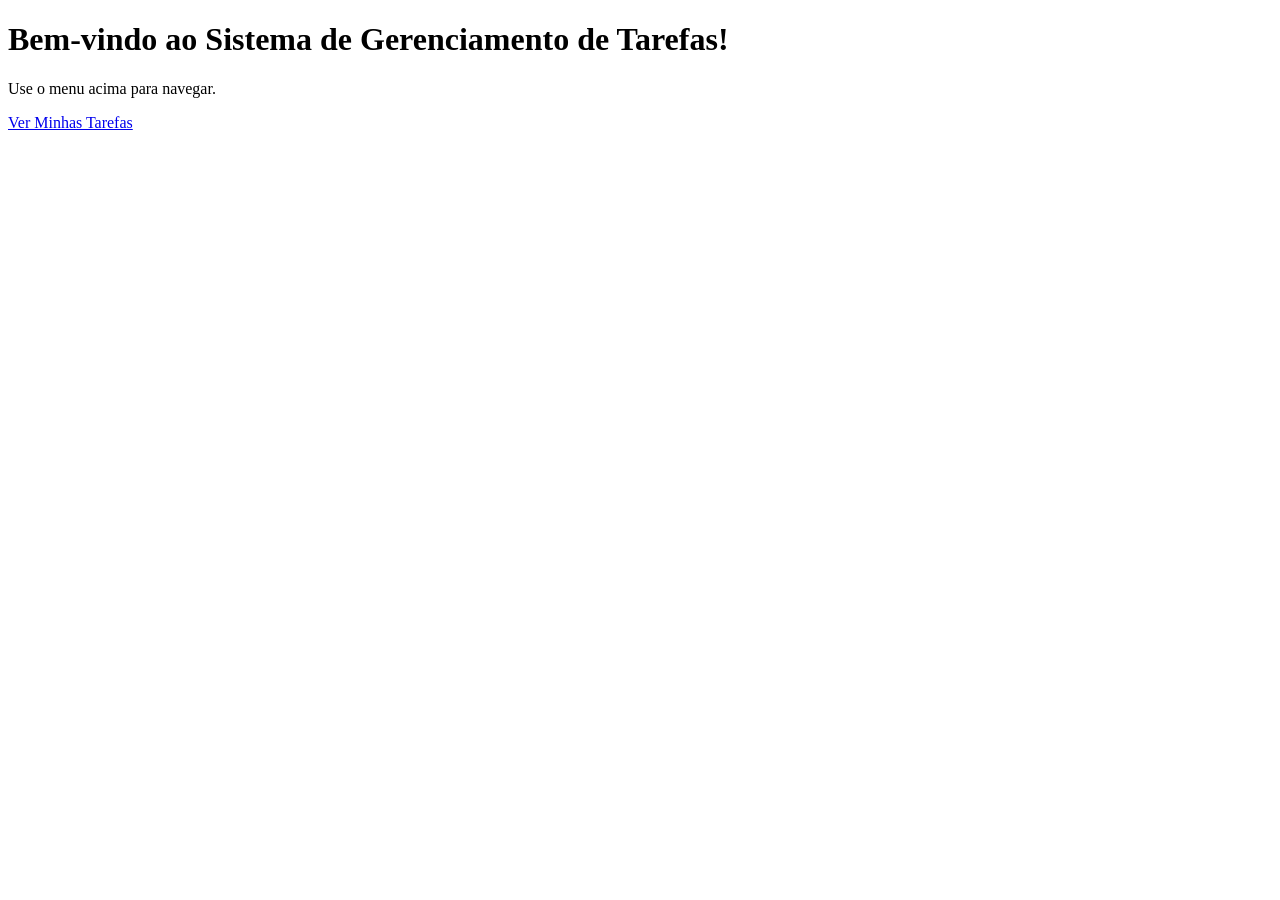
<file: src/main/resources/templates/index.html>
<!DOCTYPE html>
<html lang="pt-BR" xmlns:th="http://www.thymeleaf.org" xmlns:sec="http://www.thymeleaf.org/thymeleaf-extras-springsecurity6">
  <th:block th:replace="~{/../fragments/head :: head('Página Inicial')}"></th:block>
  <body>
    <th:block th:replace="~{/../fragments/head :: header}"></th:block>
    <div class="container mt-5">
      <h1>Bem-vindo ao Sistema de Gerenciamento de Tarefas!</h1>
      <p class="lead">Use o menu acima para navegar.</p>
      
      <div class="mt-4">
        <a href="/task" class="btn btn-primary">Ver Minhas Tarefas</a>
      </div>
    </div>
    <th:block th:replace="~{/../fragments/footer :: footer}"></th:block>
  </body>
</html>
</file>
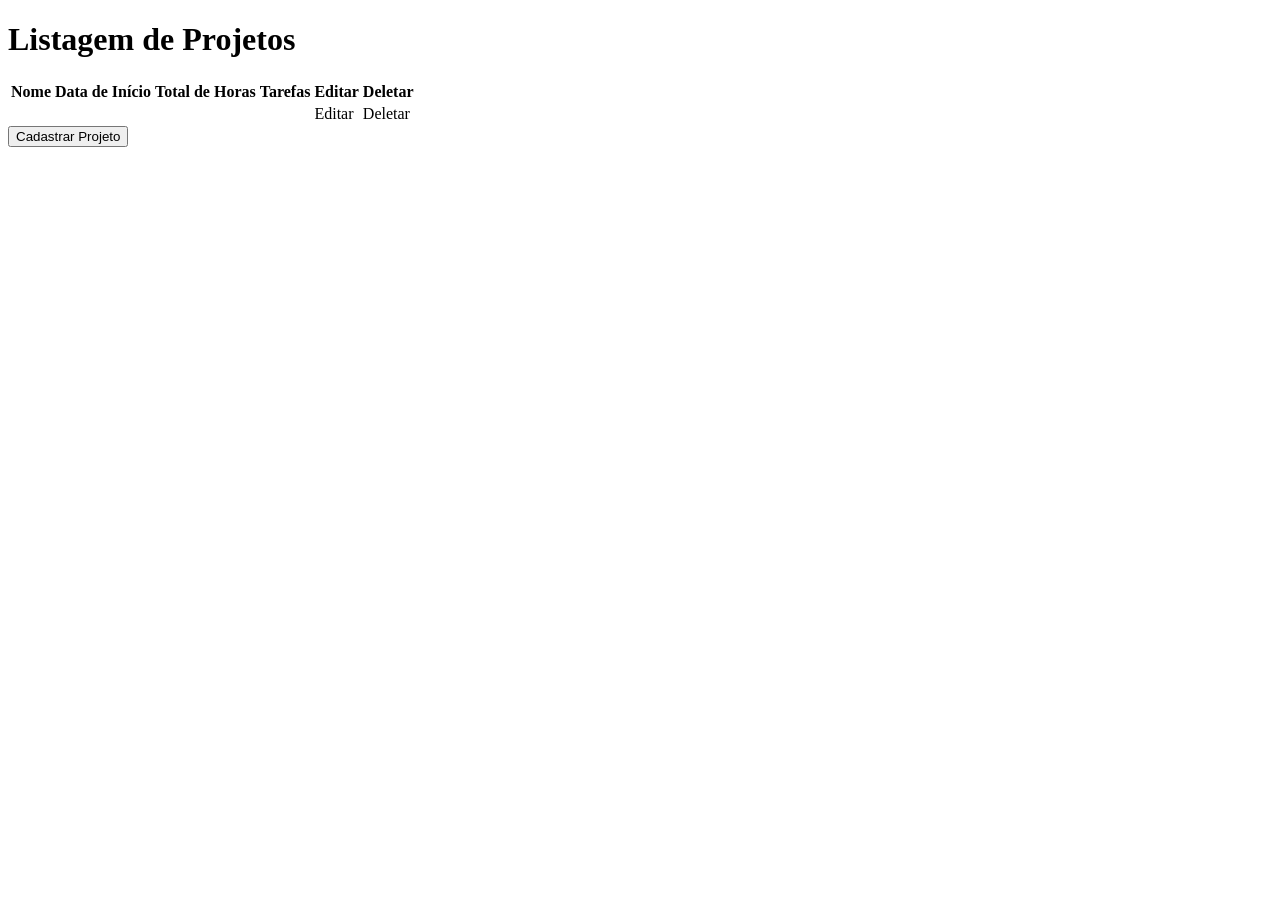
<file: src/main/resources/templates/projeto/index.html>
<!DOCTYPE html>
<html lang="pt-BR" xmlns:th="http://www.thymeleaf.org" xmlns:sec="http://www.thymeleaf.org/thymeleaf-extras-springsecurity6">
  <th:block th:replace="~{/../fragments/head :: head('Listar Projetos')}"></th:block>
  <body>
    <th:block th:replace="~{/../fragments/head :: header}"></th:block>
    <div class="container">
      <h1>Listagem de Projetos</h1>
      <table class="table table-striped">
        <thead>
          <tr>
            <th scope="col">Nome</th>
            <th scope="col">Data de Início</th>
            <th scope="col">Total de Horas</th>
            <th scope="col">Tarefas</th>
            <th scope="col">Editar</th>
            <th scope="col">Deletar</th>
          </tr>
        </thead>
        <tbody>
          <tr th:each="projeto : ${projetos}">
            <td th:text="${projeto.nome}"></td>
            <td th:text="${#temporals.format(projeto.dataInicio, 'dd/MM/yyyy HH:mm')}"></td>
            <td th:text="${projeto.totalHoras}"></td>
            <td th:text="${projeto.itens.size()}"></td>
            <td>
              <a th:href="@{/projeto/edit/{id}(id=${projeto.id})}">Editar</a>
            </td>
            <td>
              <a th:href="@{/projeto/delete/{id}(id=${projeto.id})}">Deletar</a>
            </td>
          </tr>
        </tbody>
      </table>
      <div class="row">
        <a th:href="@{/projeto/create}">
          <button sec:authorize="hasAuthority('Admin')" class="btn btn-primary">Cadastrar Projeto</button>
        </a>
      </div>
    </div>
    <th:block th:replace="~{/../fragments/footer :: footer}"></th:block>
  </body>
</html>
</file>
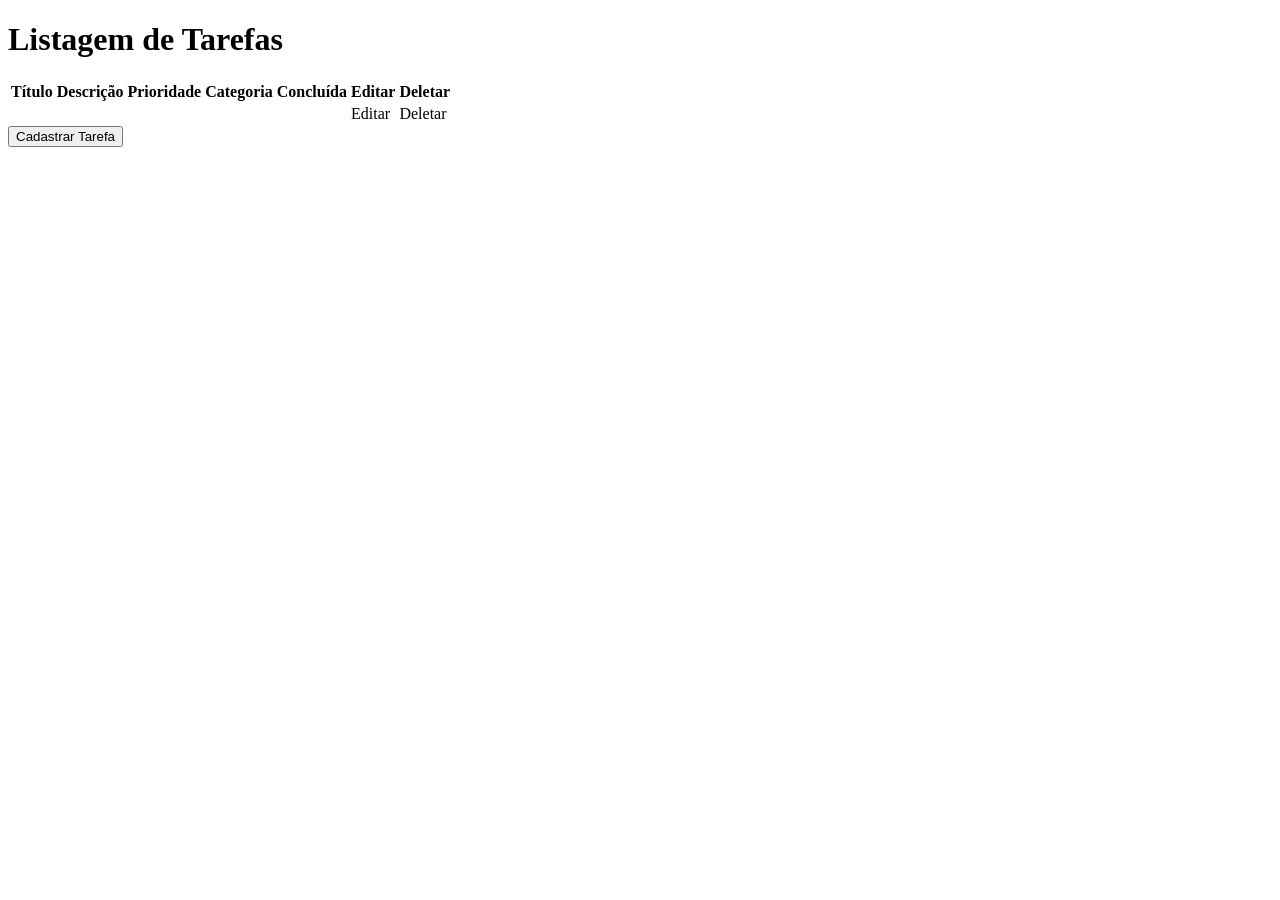
<file: src/main/resources/templates/task/index.html>
<!DOCTYPE html>
<html lang="pt-BR" xmlns:th="http://www.thymeleaf.org" xmlns:sec="http://www.thymeleaf.org/thymeleaf-extras-springsecurity6">
  <th:block th:replace="~{/../fragments/head :: head('Listar Tarefas')}"></th:block>
  <body>
    <th:block th:replace="~{/../fragments/head :: header}"></th:block>
    <div class="container">
      <h1>Listagem de Tarefas</h1>
      <table class="table table-striped">
        <thead>
          <tr>
            <th scope="col">Título</th>
            <th scope="col">Descrição</th>
            <th scope="col">Prioridade</th>
            <th scope="col">Categoria</th>
            <th scope="col">Concluída</th>
            <th scope="col">Editar</th>
            <th scope="col">Deletar</th>
          </tr>
        </thead>
        <tbody>
          <tr th:each="tarefa : ${tarefasList}">
            <td scope="row" th:text="${tarefa.titulo}"></td>
            <td scope="row" th:text="${tarefa.descricao}"></td>
            <td scope="row" th:text="${tarefa.prioridade}"></td>
            <td scope="row" th:text="${tarefa.categoria}"></td>
            <td scope="row" th:text="${tarefa.concluida ? 'Sim' : 'Não'}"></td>
            <td>
              <a th:href="@{/task/edit/{id}(id=${tarefa.id})}">Editar</a>
            </td>
            <td>
              <a th:href="@{/task/delete/{id}(id=${tarefa.id})}">Deletar</a>
            </td>
          </tr>
        </tbody>
      </table>
      <div class="row">
        <a th:href="@{/task/create}">
          <button sec:authorize="hasAuthority('Admin')" class="btn btn-primary">Cadastrar Tarefa</button>
        </a>
      </div>
    </div>
    <th:block th:replace="~{/../fragments/footer :: footer}"></th:block>
  </body>
</html>
</file>
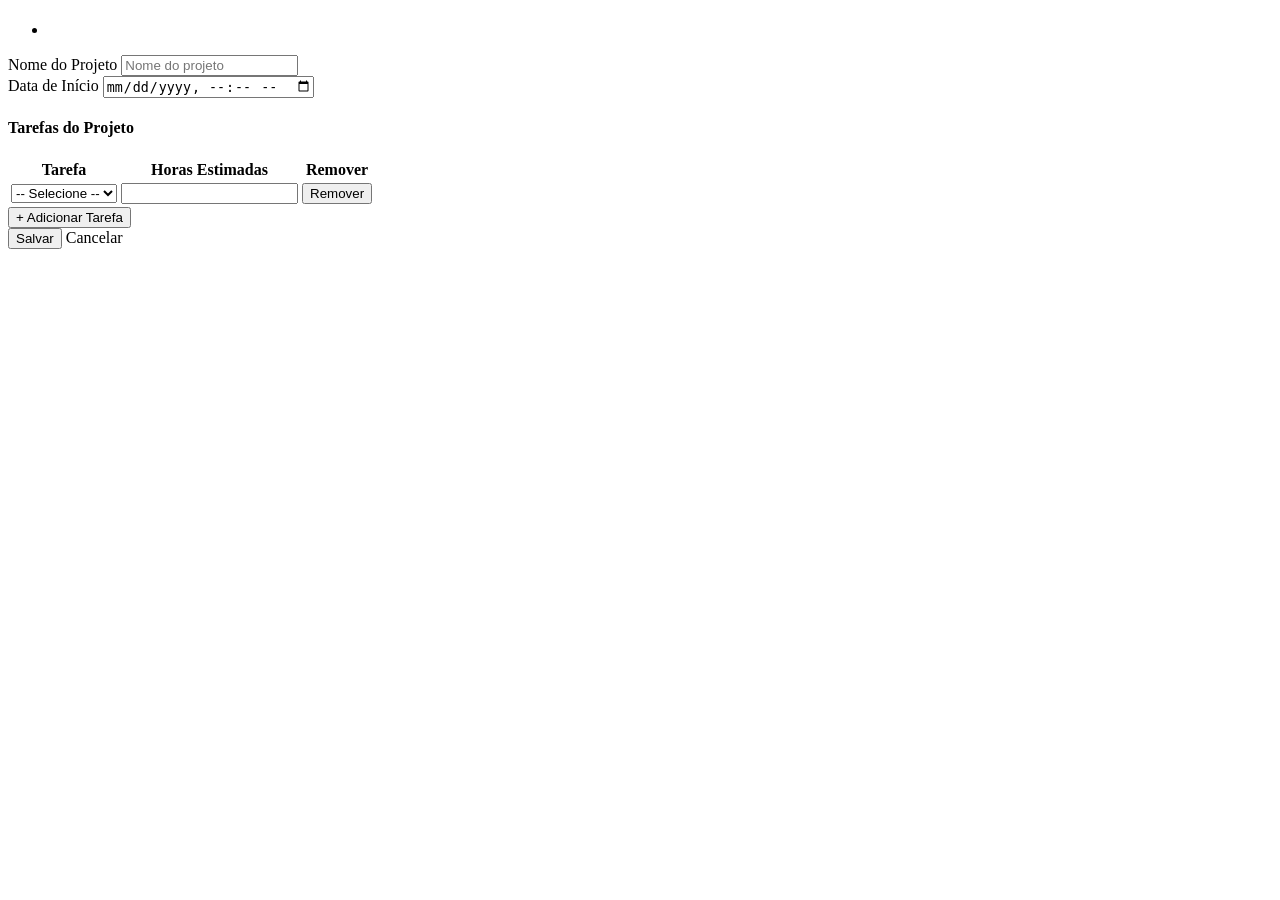
<file: src/main/resources/templates/projeto/form.html>
<!DOCTYPE html>
<html lang="pt-BR" xmlns:th="http://www.thymeleaf.org" xmlns:sec="http://www.thymeleaf.org/thymeleaf-extras-springsecurity6">
  <th:block th:replace="~{/../fragments/head :: head('Projeto')}"></th:block>
  <body>
    <th:block th:replace="~{/../fragments/head :: header}"></th:block>
    <div class="container">
      <h1 th:text="${projeto.id != null} ? 'Editar Projeto' : 'Cadastrar Projeto'"></h1>

      <form th:action="@{/projeto/save}" th:object="${projeto}" method="post">
        <input type="hidden" th:field="*{id}" />

        <div th:if="${#fields.hasErrors('*')}" class="alert alert-danger">
          <ul>
            <li th:each="err : ${#fields.allErrors()}" th:text="${err}"></li>
          </ul>
        </div>

        <div class="form-group">
          <label for="nome">Nome do Projeto</label>
          <input type="text" class="form-control" id="nome" th:field="*{nome}" placeholder="Nome do projeto" />
        </div>

        <div class="form-group">
          <label for="dataInicio">Data de Início</label>
          <input type="datetime-local" class="form-control" id="dataInicio" th:field="*{dataInicio}" />
        </div>

        <h4 class="mt-4">Tarefas do Projeto</h4>
        <table class="table table-bordered" id="itens-table">
          <thead>
            <tr>
              <th>Tarefa</th>
              <th>Horas Estimadas</th>
              <th>Remover</th>
            </tr>
          </thead>
          <tbody id="itens-body">
            <tr th:each="item, stat : *{itens}">
              <td>
                <input type="hidden" th:name="'itens[' + ${stat.index} + '].id'" th:value="${item.id}" />
                <select class="form-control" th:name="'itens[' + ${stat.index} + '].tarefa.id'">
                  <option value="">-- Selecione --</option>
                  <option th:each="tarefa : ${tarefas}"
                          th:value="${tarefa.id}"
                          th:text="${tarefa.titulo}"
                          th:selected="${item.tarefa != null and item.tarefa.id == tarefa.id}">
                  </option>
                </select>
              </td>
              <td>
                <input type="number" step="0.5" min="0" class="form-control"
                       th:name="'itens[' + ${stat.index} + '].horasEstimadas'"
                       th:value="${item.horasEstimadas}" />
              </td>
              <td>
                <button type="button" class="btn btn-danger btn-sm" onclick="removeItem(this)">Remover</button>
              </td>
            </tr>
          </tbody>
        </table>

        <button type="button" class="btn btn-secondary mb-3" onclick="addItem()">+ Adicionar Tarefa</button>

        <div class="row">
          <div class="col">
            <button type="submit" class="btn btn-primary">Salvar</button>
            <a th:href="@{/projeto}" class="btn btn-outline-secondary ml-2">Cancelar</a>
          </div>
        </div>
      </form>
    </div>

    <th:block th:replace="~{/../fragments/footer :: footer}"></th:block>

    <script th:inline="javascript">
      var tarefas = /*[[${tarefas}]]*/ [];
      var itemIndex = document.querySelectorAll('#itens-body tr').length;

      function addItem() {
        var tbody = document.getElementById('itens-body');
        var row = document.createElement('tr');
        var options = '<option value="">-- Selecione --</option>';
        tarefas.forEach(function(t) {
          options += '<option value="' + t.id + '">' + t.titulo + '</option>';
        });
        row.innerHTML =
          '<td>' +
            '<input type="hidden" name="itens[' + itemIndex + '].id" value="" />' +
            '<select class="form-control" name="itens[' + itemIndex + '].tarefa.id">' + options + '</select>' +
          '</td>' +
          '<td><input type="number" step="0.5" min="0" class="form-control" name="itens[' + itemIndex + '].horasEstimadas" /></td>' +
          '<td><button type="button" class="btn btn-danger btn-sm" onclick="removeItem(this)">Remover</button></td>';
        tbody.appendChild(row);
        itemIndex++;
      }

      function removeItem(btn) {
        var row = btn.closest('tr');
        row.parentNode.removeChild(row);
        reindex();
      }

      function reindex() {
        var rows = document.querySelectorAll('#itens-body tr');
        rows.forEach(function(row, i) {
          row.querySelectorAll('input, select').forEach(function(el) {
            if (el.name) {
              el.name = el.name.replace(/itens\[\d+\]/, 'itens[' + i + ']');
            }
          });
        });
        itemIndex = rows.length;
      }
    </script>
  </body>
</html>
</file>
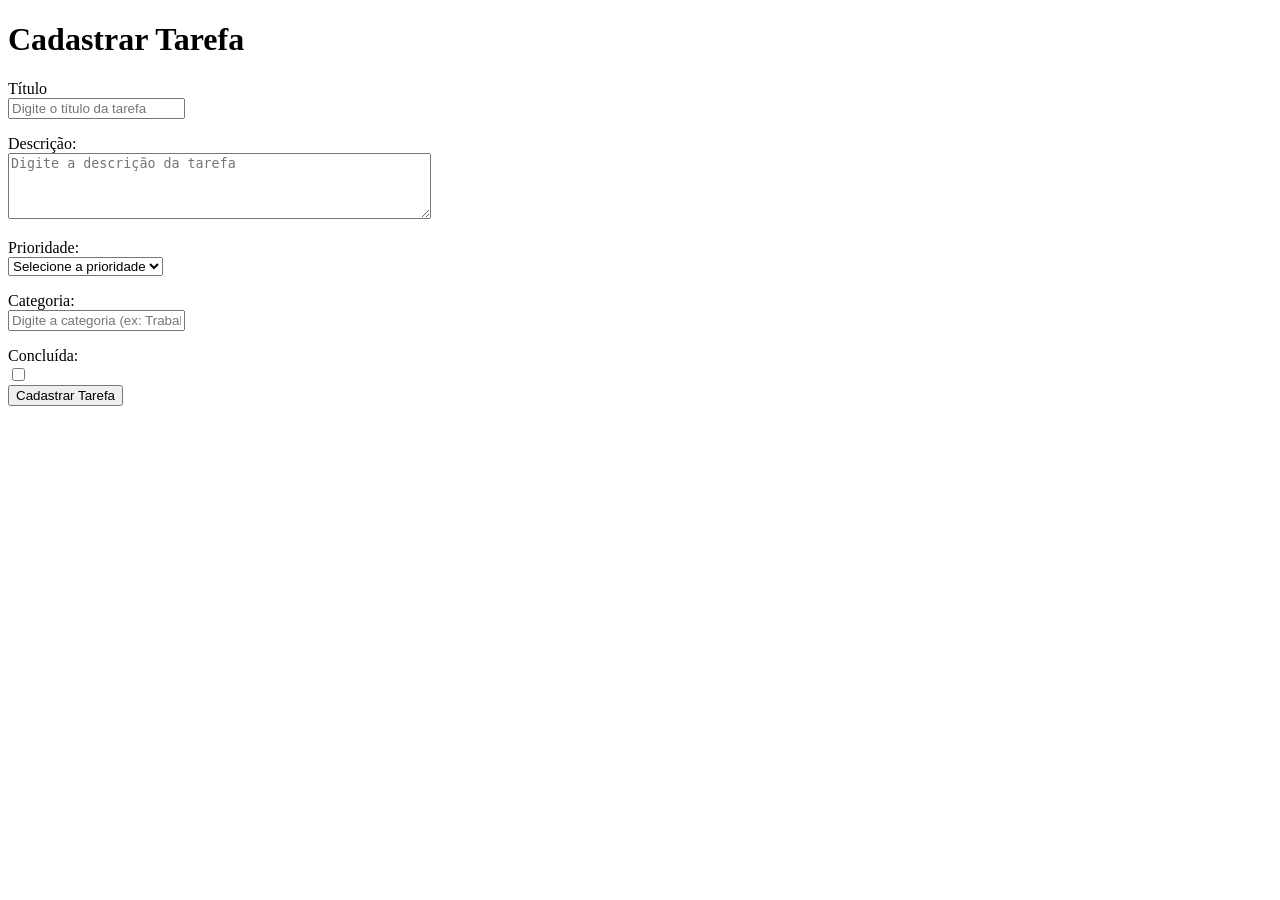
<file: src/main/resources/templates/task/create.html>
<!DOCTYPE html>
<html lang="pt-BR" xmlns:th="http://www.thymeleaf.org">
    <th:block th:replace="~{/../fragments/head :: head('Cadastrar Tarefa')}"></th:block>
    <body>
        <th:block th:replace="~{/../fragments/head :: header}"></th:block>
        <div class="container">
            <h1>Cadastrar Tarefa</h1>
            <form action="#" th:action="@{/task/save}" th:object="${tarefa}" method="POST">
                <div class="form-group row">
                    <label for="titulo" class="col-sm-2 col-form-label">Título</label>
                    <div class="col-sm-10">
                        <input type="text" th:field="*{titulo}" class="form-control" id="titulo" name="titulo" placeholder="Digite o título da tarefa">
                        <p th:if="${#fields.hasErrors('titulo')}" th:errorclass="text-danger" th:errors="*{titulo}" />
                    </div>
                </div>
                <div class="form-group row">
                    <label class="col-sm-2 col-form-label" for="descricao">Descrição:</label>
                    <div class="col-sm-10">
                        <textarea id="descricao" th:field="*{descricao}" class="form-control" name="descricao" rows="4" cols="50" placeholder="Digite a descrição da tarefa"></textarea>
                        <p th:if="${#fields.hasErrors('descricao')}" th:errorclass="text-danger" th:errors="*{descricao}" />
                    </div>
                </div>
                <div class="form-group row">
                    <label class="col-sm-2 col-form-label" for="prioridade">Prioridade:</label>
                    <div class="col-sm-10">
                        <select th:field="*{prioridade}" class="form-control" id="prioridade" name="prioridade">
                            <option value="">Selecione a prioridade</option>
                            <option value="Alta">Alta</option>
                            <option value="Média">Média</option>
                            <option value="Baixa">Baixa</option>
                        </select>
                        <p th:if="${#fields.hasErrors('prioridade')}" th:errorclass="text-danger" th:errors="*{prioridade}" />
                    </div>
                </div>
                <div class="form-group row">
                    <label class="col-sm-2 col-form-label" for="categoria">Categoria:</label>
                    <div class="col-sm-10">
                        <input type="text" th:field="*{categoria}" class="form-control" id="categoria" name="categoria"
                            placeholder="Digite a categoria (ex: Trabalho, Pessoal, Estudos)">
                        <p th:if="${#fields.hasErrors('categoria')}" th:errorclass="text-danger" th:errors="*{categoria}" />
                    </div>
                </div>
                <div class="form-group row">
                    <label class="col-sm-2 col-form-label" for="concluida">Concluída:</label>
                    <div class="col-sm-10">
                        <input type="checkbox" th:field="*{concluida}" class="form-check-input" id="concluida" name="concluida">
                    </div>
                </div>
                <button type="submit" class="btn btn-primary">Cadastrar Tarefa</button>
            </form>
        </div>
        <th:block th:replace="~{/../fragments/footer :: footer}"></th:block>
    </body>
</html>
</file>
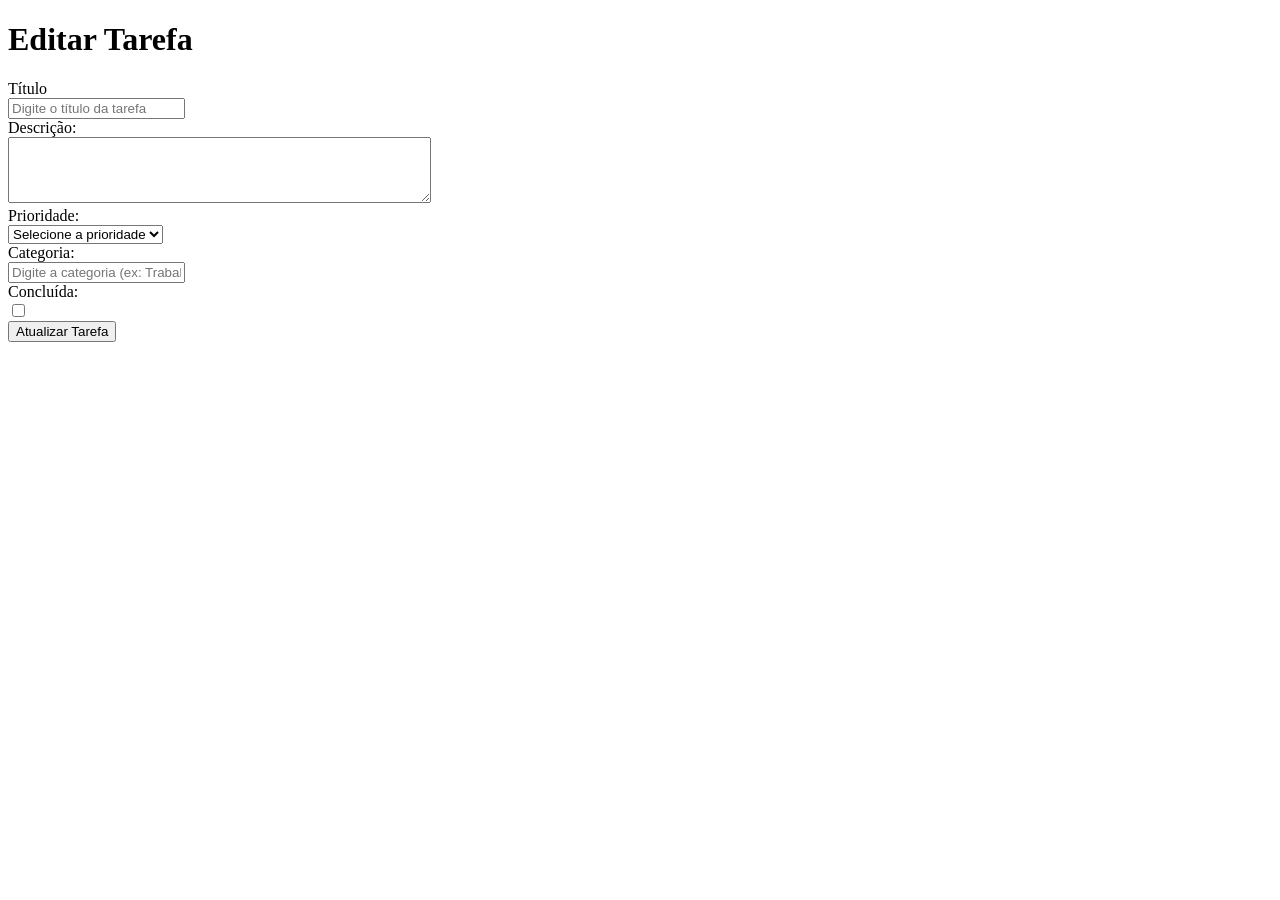
<file: src/main/resources/templates/task/edit.html>
<!DOCTYPE html>
<html lang="pt-BR" xmlns:th="http://www.thymeleaf.org">
    <th:block th:replace="~{/../fragments/head :: head('Editar Tarefa')}"></th:block>
    <body>
        <th:block th:replace="~{/../fragments/head :: header}"></th:block>
        <div class="container">
            <h1>Editar Tarefa</h1>
            <form action="#" th:action="@{/task/save}" th:object="${tarefa}" method="POST">

                <!-- Campo necessário para que o save saiba que não estamos criando, mas editando uma tarefa -->
                <input type="hidden" th:field="*{id}" />

                <div class="form-group row">
                    <label for="titulo" class="col-sm-2 col-form-label">Título</label>
                    <div class="col-sm-10">
                        <input type="text" th:field="*{titulo}" class="form-control" id="titulo" name="titulo" placeholder="Digite o título da tarefa">
                    </div>
                </div>
                <div class="form-group row">
                    <label class="col-sm-2 col-form-label" for="descricao">Descrição:</label>
                    <div class="col-sm-10">
                        <textarea id="descricao" th:field="*{descricao}" class="form-control" name="descricao" rows="4" cols="50"></textarea>
                    </div>
                </div>
                <div class="form-group row">
                    <label class="col-sm-2 col-form-label" for="prioridade">Prioridade:</label>
                    <div class="col-sm-10">
                        <select th:field="*{prioridade}" class="form-control" id="prioridade" name="prioridade">
                            <option value="">Selecione a prioridade</option>
                            <option value="Alta">Alta</option>
                            <option value="Média">Média</option>
                            <option value="Baixa">Baixa</option>
                        </select>
                    </div>
                </div>
                <div class="form-group row">
                    <label class="col-sm-2 col-form-label" for="categoria">Categoria:</label>
                    <div class="col-sm-10">
                        <input type="text" th:field="*{categoria}" class="form-control" id="categoria" name="categoria"
                            placeholder="Digite a categoria (ex: Trabalho, Pessoal, Estudos)">
                    </div>
                </div>
                <div class="form-group row">
                    <label class="col-sm-2 col-form-label" for="concluida">Concluída:</label>
                    <div class="col-sm-10">
                        <input type="checkbox" th:field="*{concluida}" class="form-check-input" id="concluida" name="concluida">
                    </div>
                </div>
                <button type="submit" class="btn btn-primary">Atualizar Tarefa</button>
            </form>
        </div>
        <th:block th:replace="~{/../fragments/footer :: footer}"></th:block>
    </body>
</html>
</file>
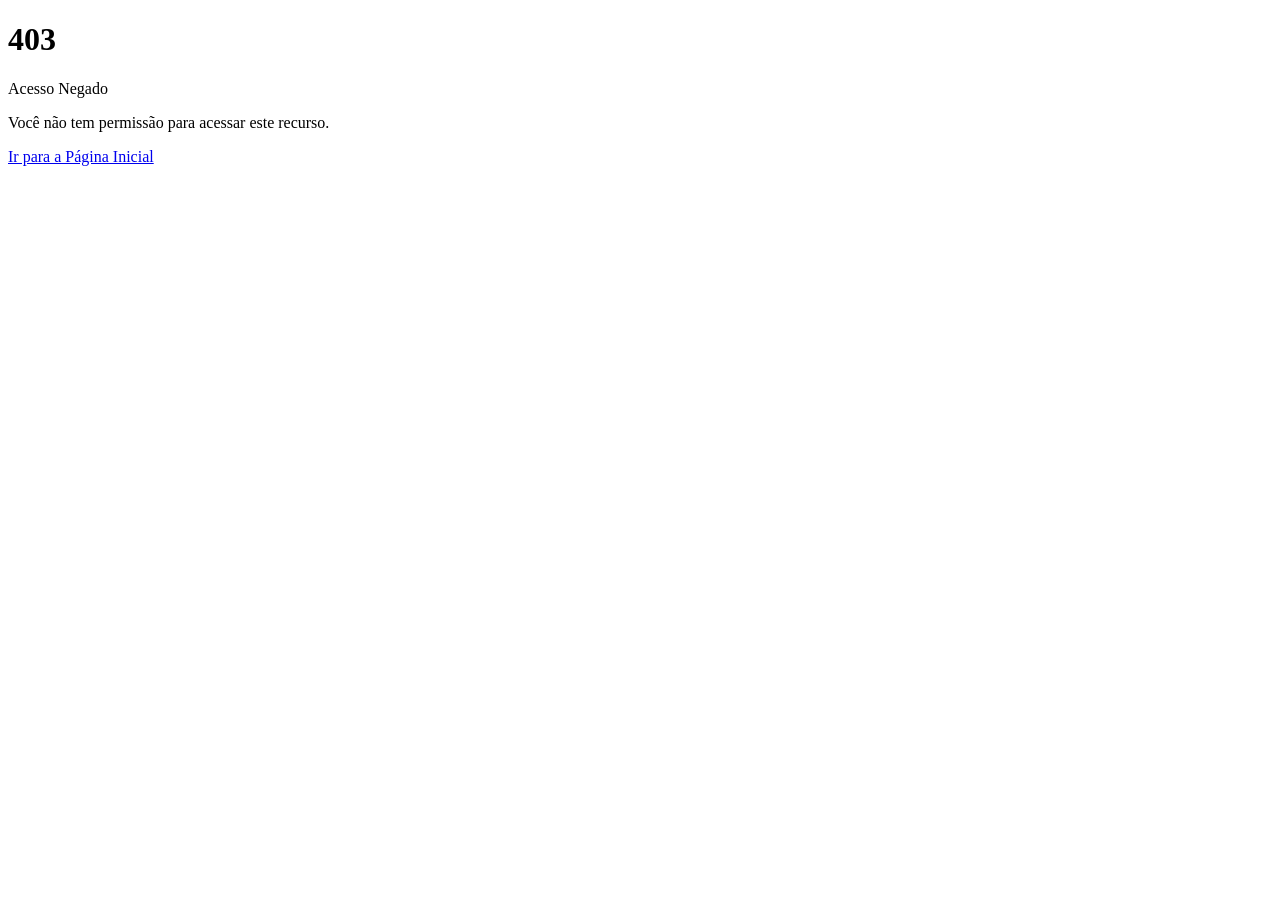
<file: src/main/resources/templates/user/accessDeniedPage.html>
<!DOCTYPE html>
<html lang="pt-BR" xmlns:th="http://www.thymeleaf.org">
    <th:block th:replace="~{/../fragments/head :: head('Acesso Negado')}"></th:block>
<body>
	<th:block th:replace="~{/../fragments/head :: header}"></th:block>
	<div class="text-center mt-5">
		<h1 class="display-1 text-danger">403</h1>
		<p class="lead">Acesso Negado</p>
		<p class="mb-4">Você não tem permissão para acessar este recurso.</p>
		<div class="d-flex justify-content-center">
			<a href="/" class="btn btn-primary mr-2">Ir para a Página Inicial</a>
		</div>
	</div>
</body>
</html>
</file>
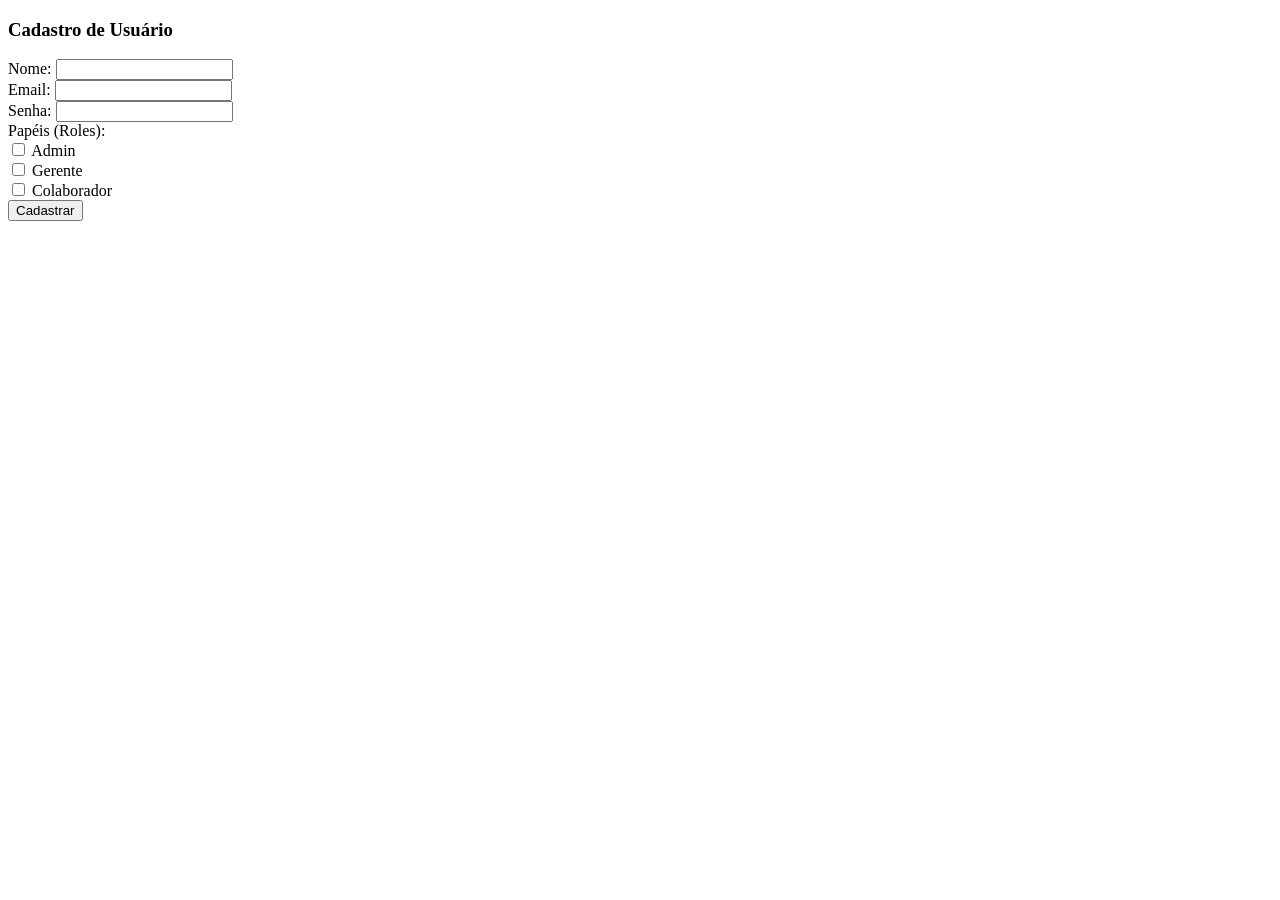
<file: src/main/resources/templates/user/registerUser.html>
<!DOCTYPE html>
<html lang="pt-BR" xmlns:th="http://www.thymeleaf.org">
  <th:block th:replace="~{/../fragments/head :: head('Cadastro de Usuário')}"></th:block>
  <body>
    <th:block th:replace="~{/../fragments/head :: header}"></th:block>
    <div class="container">
      <h3>Cadastro de Usuário</h3>
      <form action="saveUser" method="post">
        <div class="form-group">
          <label for="name">Nome:</label>
          <input type="text" class="form-control" id="name" name="name" required/>
        </div>
        
        <div class="form-group">
          <label for="email">Email:</label>
          <input type="email" class="form-control" id="email" name="email" required/>
        </div>
        
        <div class="form-group">
          <label for="password">Senha:</label>
          <input type="password" class="form-control" id="password" name="password" required/>
        </div>
        
        <div class="form-group">
          <label>Papéis (Roles):</label><br>
          <div class="form-check">
            <input type="checkbox" class="form-check-input" name="roles" value="Admin" id="roleAdmin"/>
            <label class="form-check-label" for="roleAdmin">Admin</label>
          </div>
          <div class="form-check">
            <input type="checkbox" class="form-check-input" name="roles" value="Gerente" id="roleGerente"/>
            <label class="form-check-label" for="roleGerente">Gerente</label>
          </div>
          <div class="form-check">
            <input type="checkbox" class="form-check-input" name="roles" value="Colaborador" id="roleColaborador"/>
            <label class="form-check-label" for="roleColaborador">Colaborador</label>
          </div>
        </div>
        
        <input type="hidden" th:name="${_csrf.parameterName}" th:value="${_csrf.token}"/>
        <button type="submit" class="btn btn-primary">Cadastrar</button>
      </form>
      
      <div th:if="${msg}" class="alert alert-success mt-3" th:text="${msg}"></div>
    </div>
    <th:block th:replace="~{/../fragments/footer :: footer}"></th:block>
  </body>
</html>
</file>
